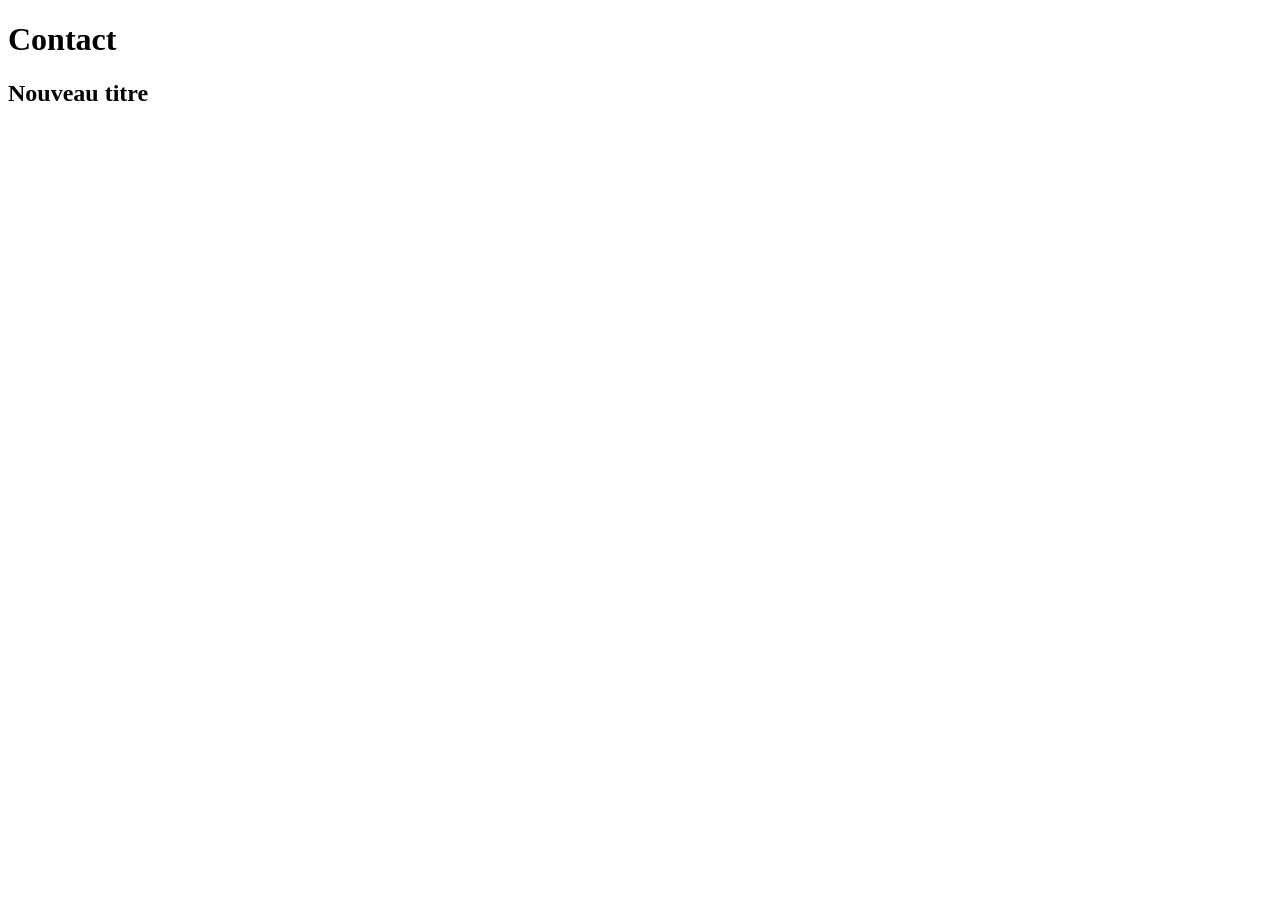
<file: contact.html>
<!DOCTYPE html>
<html lang="en">
<head>
    <meta charset="UTF-8">
    <meta name="viewport" content="width=device-width, initial-scale=1.0">
    <title>Document</title>
</head>
<body>
    <h1>Contact</h1>
    <h2>Nouveau titre</h2>
</body>
</html>
</file>
